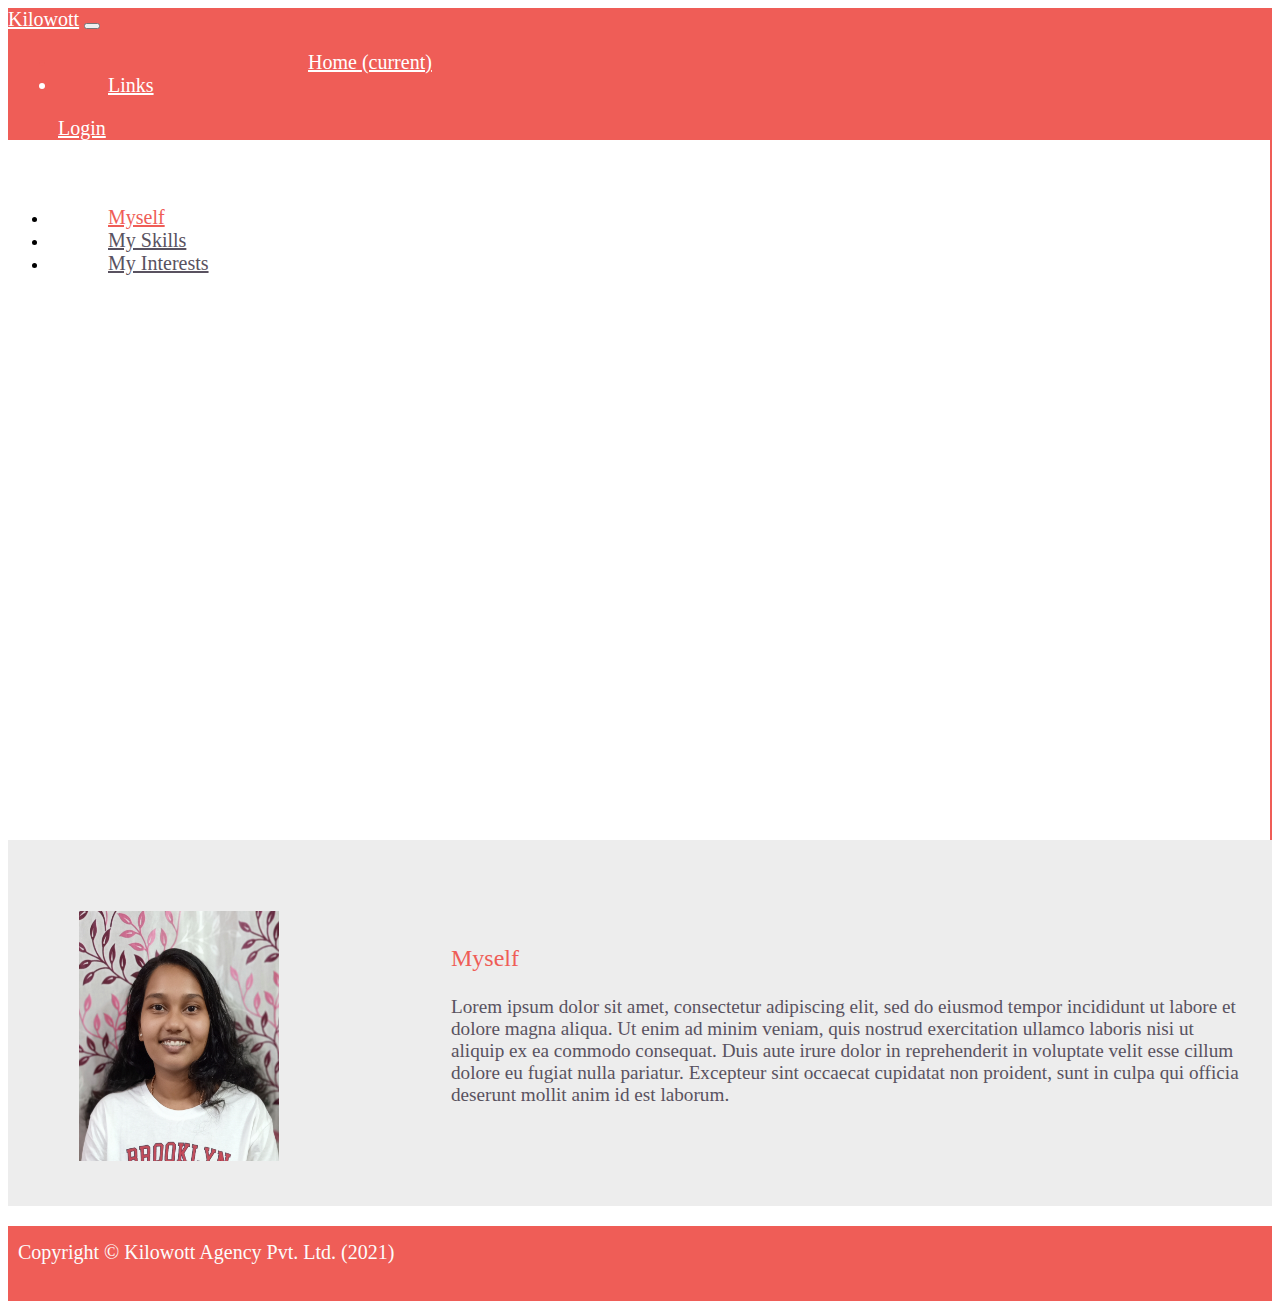
<file: index.html>
<!DOCTYPE html>
<html lang="en">
<head>
    <meta charset="UTF-8">
    <meta http-equiv="X-UA-Compatible" content="IE=edge">
    <meta name="viewport" content="width=device-width, initial-scale=1.0">
    <title>Scurlly Rodrigues</title>
    <link rel="stylesheet" href="https://cdn.jsdelivr.net/npm/bootstrap@4.6.0/dist/css/bootstrap.min.css" integrity="sha384-B0vP5xmATw1+K9KRQjQERJvTumQW0nPEzvF6L/Z6nronJ3oUOFUFpCjEUQouq2+l" crossorigin="anonymous">
  <link rel="stylesheet" href="styles.css">
  
  <script src="https://code.jquery.com/jquery-3.5.1.slim.min.js" integrity="sha384-DfXdz2htPH0lsSSs5nCTpuj/zy4C+OGpamoFVy38MVBnE+IbbVYUew+OrCXaRkfj" crossorigin="anonymous"></script>
<script src="https://cdn.jsdelivr.net/npm/popper.js@1.16.1/dist/umd/popper.min.js" integrity="sha384-9/reFTGAW83EW2RDu2S0VKaIzap3H66lZH81PoYlFhbGU+6BZp6G7niu735Sk7lN" crossorigin="anonymous"></script>
<script src="https://cdn.jsdelivr.net/npm/bootstrap@4.6.0/dist/js/bootstrap.min.js" integrity="sha384-+YQ4JLhjyBLPDQt//I+STsc9iw4uQqACwlvpslubQzn4u2UU2UFM80nGisd026JF" crossorigin="anonymous"></script>

</head>
<body>
    
      <nav class="navbar navbar-expand-lg navbar-light header">
        <a class="navbar-brand" href="#">Kilowott</a>
        <button class="navbar-toggler" type="button" data-toggle="collapse" data-target="#navbarTogglerDemo02" aria-controls="navbarTogglerDemo02" aria-expanded="false" aria-label="Toggle navigation">
          <span class="navbar-toggler-icon"></span>
        </button>
      
        <div class="collapse navbar-collapse" id="navbarTogglerDemo02">
          <ul class="navbar-nav mr-auto mt-2 mt-lg-0 links">
            <li class="nav-item active">
              <a class="links" id="space" href="#"><u>Home</u> <span class="sr-only">(current)</span></a>
            </li>
            <li class="nav-item">
              <a class="links" href="tutorials.html">Links</a>
            </li>
            
          </ul>
          <form class="form-inline my-2 my-lg-0">
            
              <a class="nav-item nav-link links" href="#">Login</a>
            
          </form>
        </div>
      </nav>
    
    <div class="container-fluid">
      <div class="row">
        <div class="col-md-3 leftcol">
    
          <ul class="nav flex-column">
            <li class="nav-item ">
              <a class="nav-link text active" href="#">Myself</a>
            </li>
            <li class="nav-item ">
              <a class="nav-link text" href="skills.html">My Skills</a>
            </li>
            <li class="nav-item ">
              <a class="nav-link text" href="interests.html">My Interests</a>
            </li>
            
          </ul>
      
        </div>
        <div class="col-lg-9 rightcol">
          <table cellspacing="20">
            <tr>
              <td><img  class="img" src="me1.jpg" alt="profile picture" width="200" height="250"></td>
              <td>
                <p class="heading">Myself</p>
                
                <p class="content">
                  Lorem ipsum dolor sit amet, consectetur adipiscing elit, sed do eiusmod tempor incididunt ut labore et dolore magna aliqua. Ut enim ad minim veniam, quis nostrud exercitation ullamco laboris nisi ut aliquip ex ea commodo consequat. Duis aute irure dolor in reprehenderit in voluptate velit esse cillum dolore eu fugiat nulla pariatur. Excepteur sint occaecat cupidatat non proident, sunt in culpa qui officia deserunt mollit anim id est laborum.
                </p>
              </td>
            </tr>
          </table>
      
        </div>
      </div>
    </div>

    <div class="header">
      <p class="footer">Copyright © Kilowott Agency Pvt. Ltd. (2021)</p>
    </div>
</body>
</html>
</file>
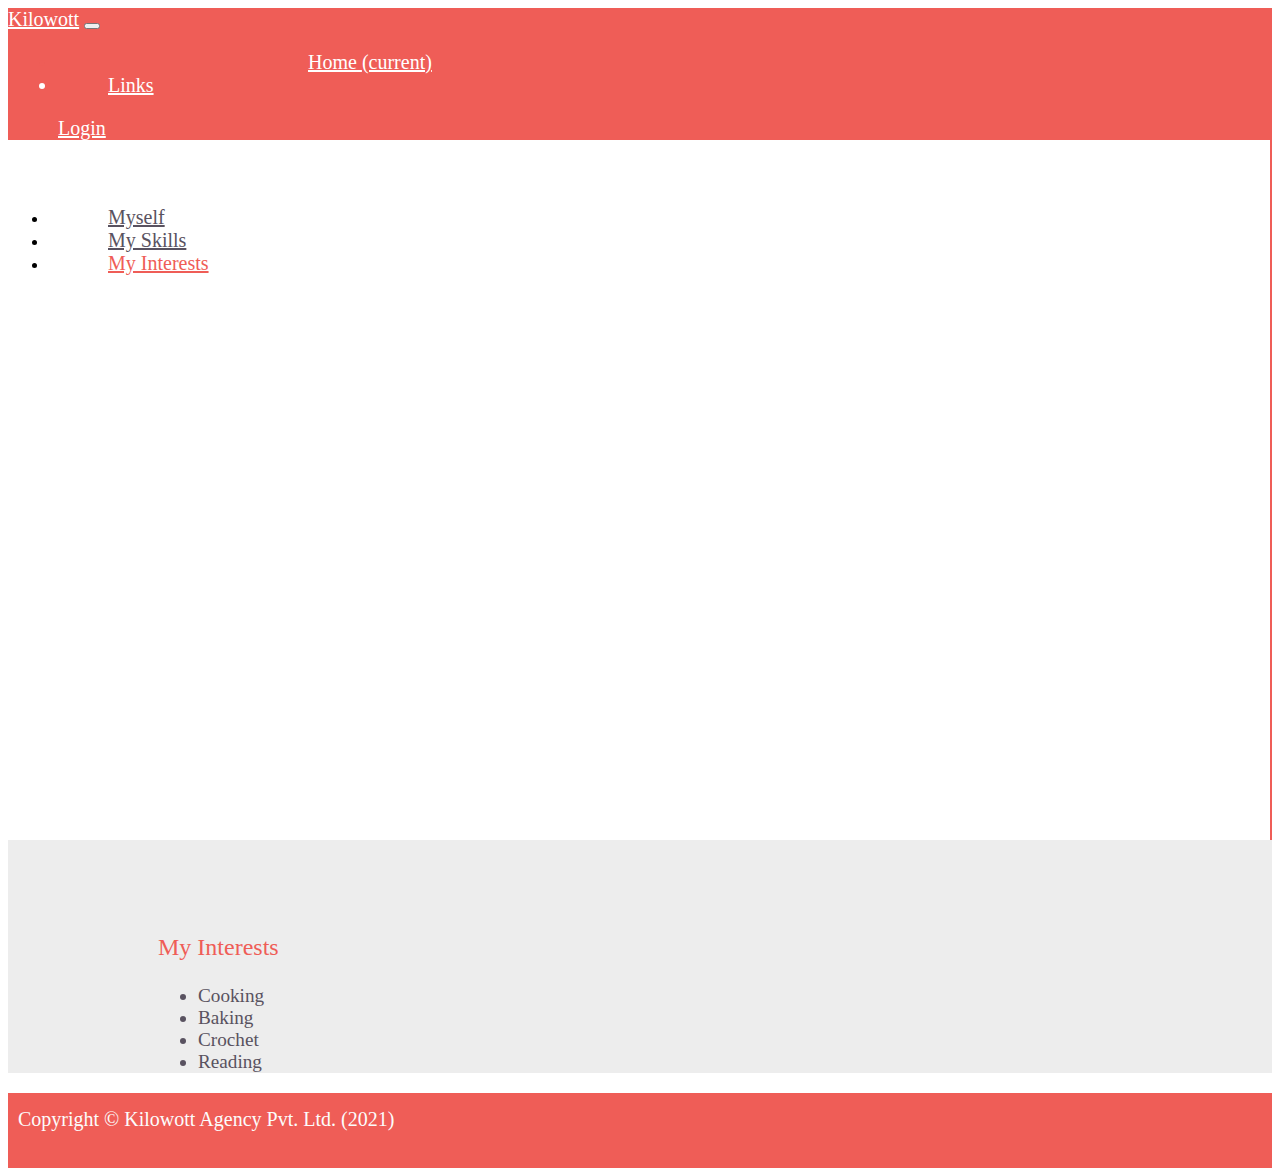
<file: interests.html>
<!DOCTYPE html>
<html lang="en">
<head>
    <meta charset="UTF-8">
    <meta http-equiv="X-UA-Compatible" content="IE=edge">
    <meta name="viewport" content="width=device-width, initial-scale=1.0">
    <title>Scurlly Rodrigues</title>
    <link rel="stylesheet" href="https://cdn.jsdelivr.net/npm/bootstrap@4.6.0/dist/css/bootstrap.min.css" integrity="sha384-B0vP5xmATw1+K9KRQjQERJvTumQW0nPEzvF6L/Z6nronJ3oUOFUFpCjEUQouq2+l" crossorigin="anonymous">
  <link rel="stylesheet" href="styles.css">
  
  <script src="https://code.jquery.com/jquery-3.5.1.slim.min.js" integrity="sha384-DfXdz2htPH0lsSSs5nCTpuj/zy4C+OGpamoFVy38MVBnE+IbbVYUew+OrCXaRkfj" crossorigin="anonymous"></script>
<script src="https://cdn.jsdelivr.net/npm/popper.js@1.16.1/dist/umd/popper.min.js" integrity="sha384-9/reFTGAW83EW2RDu2S0VKaIzap3H66lZH81PoYlFhbGU+6BZp6G7niu735Sk7lN" crossorigin="anonymous"></script>
<script src="https://cdn.jsdelivr.net/npm/bootstrap@4.6.0/dist/js/bootstrap.min.js" integrity="sha384-+YQ4JLhjyBLPDQt//I+STsc9iw4uQqACwlvpslubQzn4u2UU2UFM80nGisd026JF" crossorigin="anonymous"></script>
</head>
<body>
    
      <nav class="navbar navbar-expand-lg navbar-light header">
        <a class="navbar-brand" href="#">Kilowott</a>
        <button class="navbar-toggler" type="button" data-toggle="collapse" data-target="#navbarTogglerDemo02" aria-controls="navbarTogglerDemo02" aria-expanded="false" aria-label="Toggle navigation">
          <span class="navbar-toggler-icon"></span>
        </button>
      
        <div class="collapse navbar-collapse" id="navbarTogglerDemo02">
          <ul class="navbar-nav mr-auto mt-2 mt-lg-0 links">
            <li class="nav-item active">
              <a class="links" id="space" href="#"> <u>Home</u>  <span class="sr-only">(current)</span></a>
            </li>
            <li class="nav-item">
              <a class="links" href="tutorials.html">Links</a>
            </li>
            
          </ul>
          <form class="form-inline my-2 my-lg-0">
            
              <a class="nav-item nav-link links " href="#">Login</a>
            
          </form>
        </div>
      </nav>
    
    <div class="container-fluid">
      <div class="row">
        <div class="col-md-3 leftcol">
    
          <ul class="nav flex-column">
            <li class="nav-item ">
              <a class="nav-link text " href="index.html">Myself</a>
            </li>
            <li class="nav-item ">
              <a class="nav-link text" href="skills.html">My Skills</a>
            </li>
            <li class="nav-item ">
              <a class="nav-link text active" href="#">My Interests</a>
            </li>
            
          </ul>
      
        </div>
        <div class="col-lg-9 rightcol">
          <div class="container">
              <p class="heading">My Interests</p>
              <ul class="content">
                  <li>Cooking</li>
                  <li>Baking</li>
                  <li>Crochet</li>
                  <li>Reading</li>
            </ul>
          </div>
      
        </div>
      </div>
    </div>

    <div class="header">
      <p class="footer">Copyright © Kilowott Agency Pvt. Ltd. (2021)</p>
    </div>
</body>
</html>
</file>
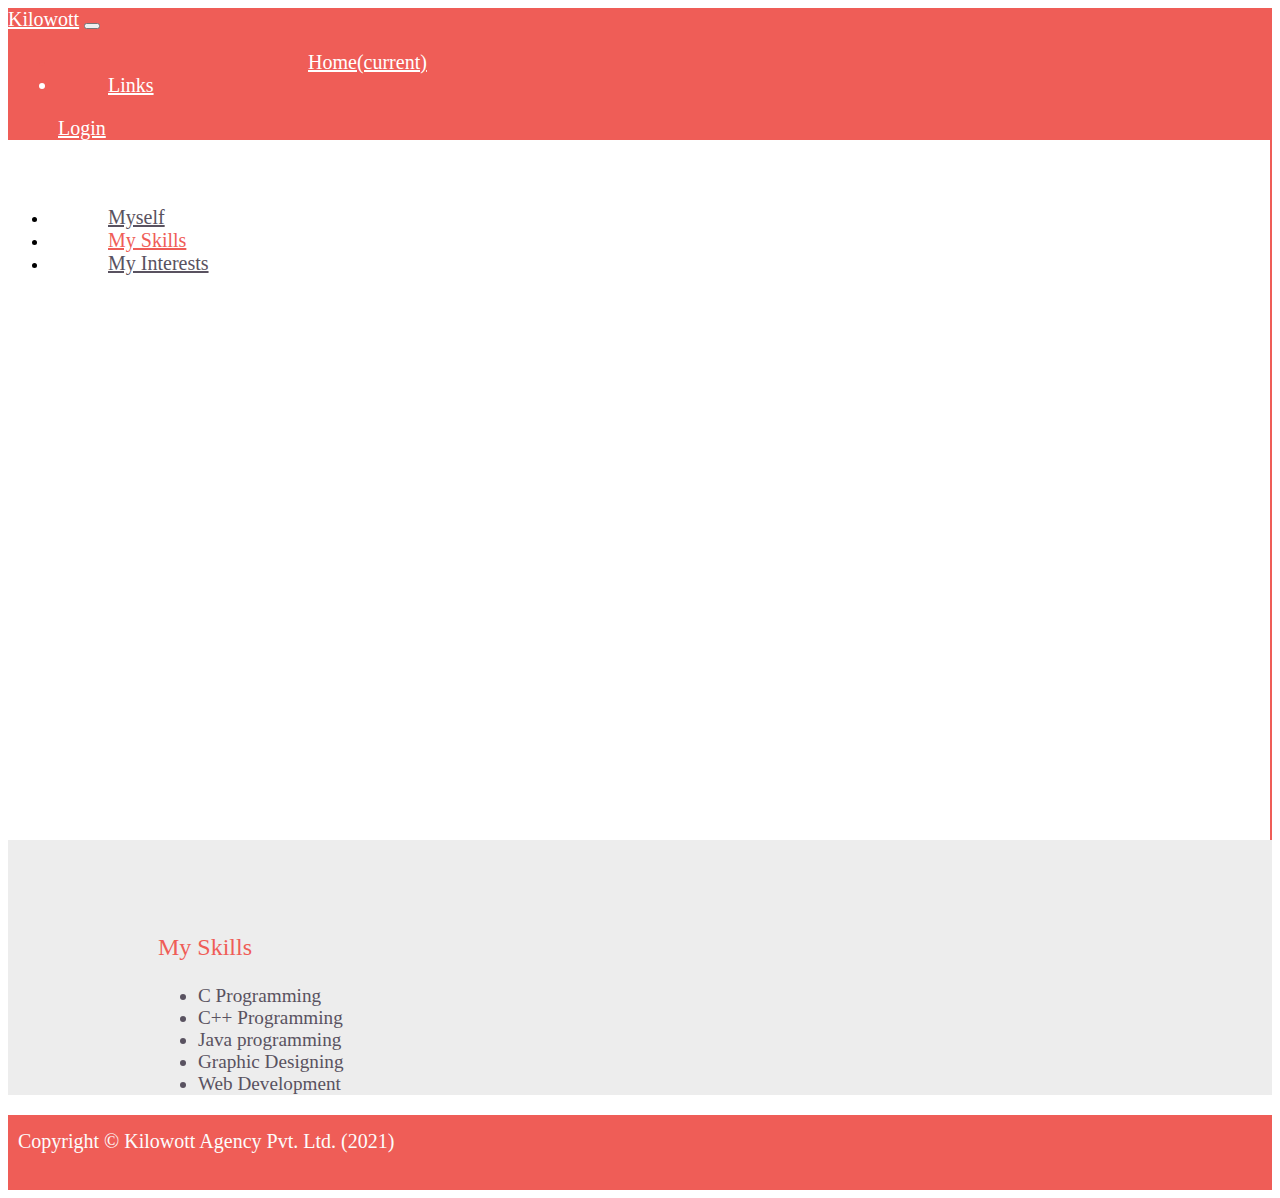
<file: skills.html>
<!DOCTYPE html>
<html lang="en">
<head>
    <meta charset="UTF-8">
    <meta http-equiv="X-UA-Compatible" content="IE=edge">
    <meta name="viewport" content="width=device-width, initial-scale=1.0">
    <title>Scurlly Rodrigues</title>
    <link rel="stylesheet" href="https://cdn.jsdelivr.net/npm/bootstrap@4.6.0/dist/css/bootstrap.min.css" integrity="sha384-B0vP5xmATw1+K9KRQjQERJvTumQW0nPEzvF6L/Z6nronJ3oUOFUFpCjEUQouq2+l" crossorigin="anonymous">
  <link rel="stylesheet" href="styles.css">
  
  <script src="https://code.jquery.com/jquery-3.5.1.slim.min.js" integrity="sha384-DfXdz2htPH0lsSSs5nCTpuj/zy4C+OGpamoFVy38MVBnE+IbbVYUew+OrCXaRkfj" crossorigin="anonymous"></script>
<script src="https://cdn.jsdelivr.net/npm/popper.js@1.16.1/dist/umd/popper.min.js" integrity="sha384-9/reFTGAW83EW2RDu2S0VKaIzap3H66lZH81PoYlFhbGU+6BZp6G7niu735Sk7lN" crossorigin="anonymous"></script>
<script src="https://cdn.jsdelivr.net/npm/bootstrap@4.6.0/dist/js/bootstrap.min.js" integrity="sha384-+YQ4JLhjyBLPDQt//I+STsc9iw4uQqACwlvpslubQzn4u2UU2UFM80nGisd026JF" crossorigin="anonymous"></script>
</head>
<body>
    
      <nav class="navbar navbar-expand-lg navbar-light header">
        <a class="navbar-brand" href="#">Kilowott</a>
        <button class="navbar-toggler" type="button" data-toggle="collapse" data-target="#navbarTogglerDemo02" aria-controls="navbarTogglerDemo02" aria-expanded="false" aria-label="Toggle navigation">
          <span class="navbar-toggler-icon"></span>
        </button>
      
        <div class="collapse navbar-collapse" id="navbarTogglerDemo02">
          <ul class="navbar-nav mr-auto mt-2 mt-lg-0 links">
            <li class="nav-item active">
              <a class=" links" id="space" href="#"><u>Home</u><span class="sr-only">(current)</span></a>
            </li>
            <li class="nav-item">
              <a class="links " href="tutorials.html">Links</a>
            </li>
            
          </ul>
          <form class="form-inline my-2 my-lg-0">
            
              <a class="nav-item nav-link links" href="#">Login</a>
            
          </form>
        </div>
      </nav>
    
    <div class="container-fluid">
      <div class="row">
        <div class="col-md-3 leftcol">
    
          <ul class="nav flex-column">
            <li class="nav-item ">
              <a class="nav-link text " href="index.html">Myself</a>
            </li>
            <li class="nav-item ">
              <a class="nav-link text active" href="#">My Skills</a>
            </li>
            <li class="nav-item ">
              <a class="nav-link text" href="interests.html">My Interests</a>
            </li>
            
          </ul>
      
        </div>
        <div class="col-lg-9 rightcol">
          <div class="container">
              <p class="heading">My Skills</p>
              <ul class="content">
                  <li>C Programming</li>
                  <li>C++ Programming</li>
                  <li>Java programming</li>
                  <li>Graphic Designing</li>
                  <li>Web Development</li>
              </ul>
          </div>
      
        </div>
      </div>
    </div>

    <div class="header">
      <p class="footer">Copyright © Kilowott Agency Pvt. Ltd. (2021)</p>
    </div>
</body>
</html>
</file>
<file: styles.css>
.links{
  color: white;
  padding-left: 50px;
}

.links a:hover {
  color: white;
}

.links a.active {
  
  color: white;
}



.header{
    background-color: #ef5d57;
    color: white;
    font-size: 20px;
  }
  
  .footer{
    background-color: #ef5d57;
    color: rgb(252, 252, 252);
    height:60px;
    margin-bottom: 0px;
    padding: 15px 0 0 10px;
  }
  .img{
    margin:50px 150px 20px 50px; 
    
    }

  .leftcol{
    padding: 50px 0px;
    border-right: 2px solid #ef5d57;
    height: 600px;
  }

  .rightcol{
    background-color: #EDEDED;
  }

.text{
  color: #595260;
  font-size: 20px;
  text-align: justify;
  padding-left: 60px;
  padding-top: 15px;
}
.text:hover{
  color: #ef5d57;
}

.active{
  color: #ef5d57;
}
  
#space{
  padding-left: 250px;
}

.navbar-light .navbar-nav .active>.nav-link, .navbar-light .navbar-nav .nav-link.active, .navbar-light .navbar-nav .nav-link.show, .navbar-light .navbar-nav .show>.nav-link {
  color: white;
}
.navbar-light .navbar-nav .nav-link {
  color: white;
}

.navbar-light .navbar-brand {
  color: white;
}

.navbar-expand-lg .navbar-nav .nav-link {
  padding-right: .5rem;
  padding-left: 5rem;
}

.heading{
  color: #ef5d57;
  font-size: 1.5rem;
}

.content{
  color: #595260;
  font-size: 1.2rem;
}

.container{
  padding: 70px 0 0 150px;
}

.tlinks{
  color: #595260;
  margin-left: 30px;
}
</file>
